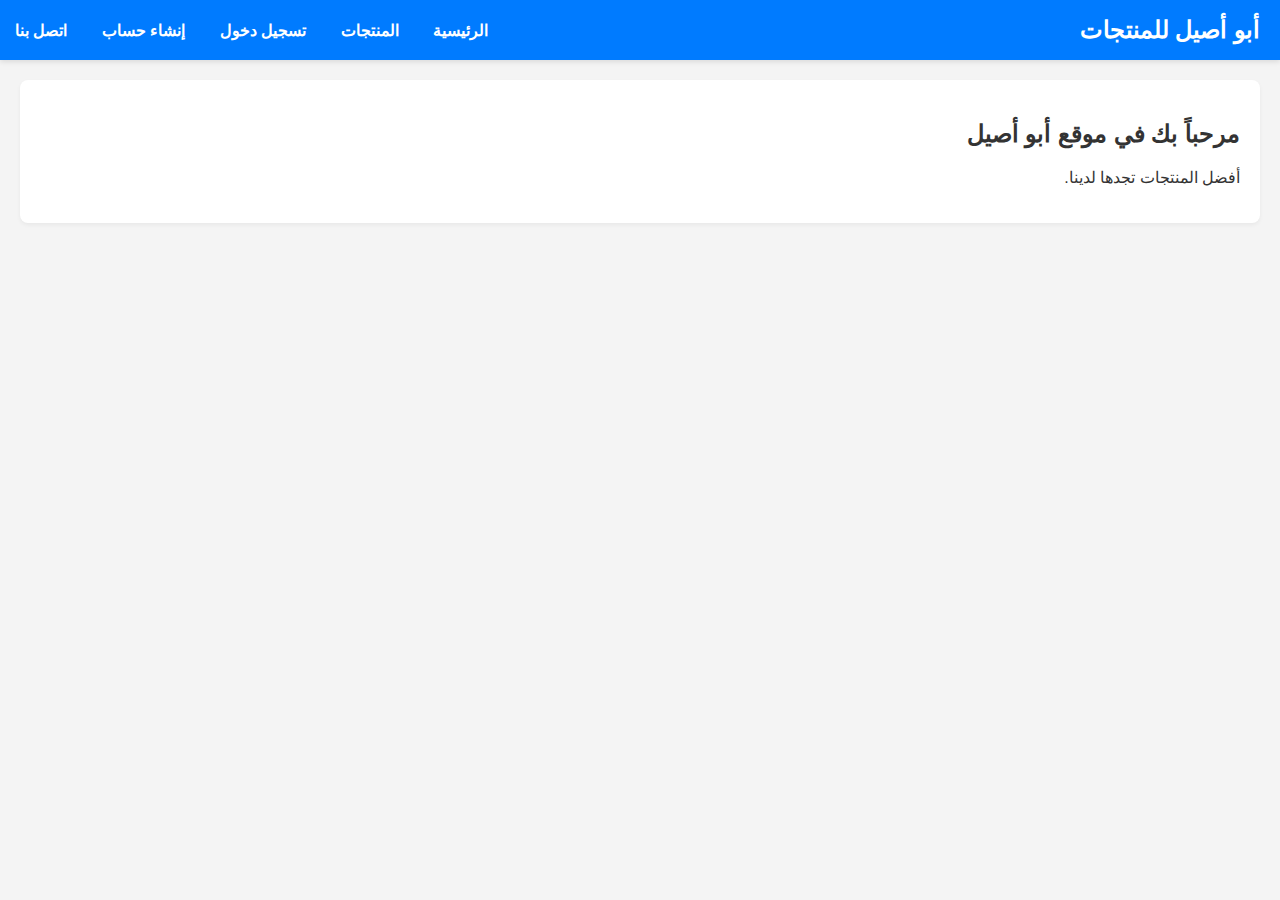
<file: index.html>
<!DOCTYPE html>
<html lang="ar" dir="rtl">
<head>
    <meta charset="UTF-8">
    <meta name="viewport" content="width=device-width, initial-scale=1.0">
    <title>أبو أصيل للمنتجات</title>
    <link rel="stylesheet" href="style.css">
</head>
<body>

    <header>
        <h1>أبو أصيل للمنتجات</h1>
        <nav>
            <a href="index.html">الرئيسية</a>
            <a href="products.html">المنتجات</a>
            <a href="login.html">تسجيل دخول</a>
            <a href="register.html">إنشاء حساب</a>
            <a href="contact.html">اتصل بنا</a>
        </nav>
    </header>

    <section class="home">
        <h2>مرحباً بك في موقع أبو أصيل</h2>
        <p>أفضل المنتجات تجدها لدينا.</p>
    </section>

</body>
</html>
</file>
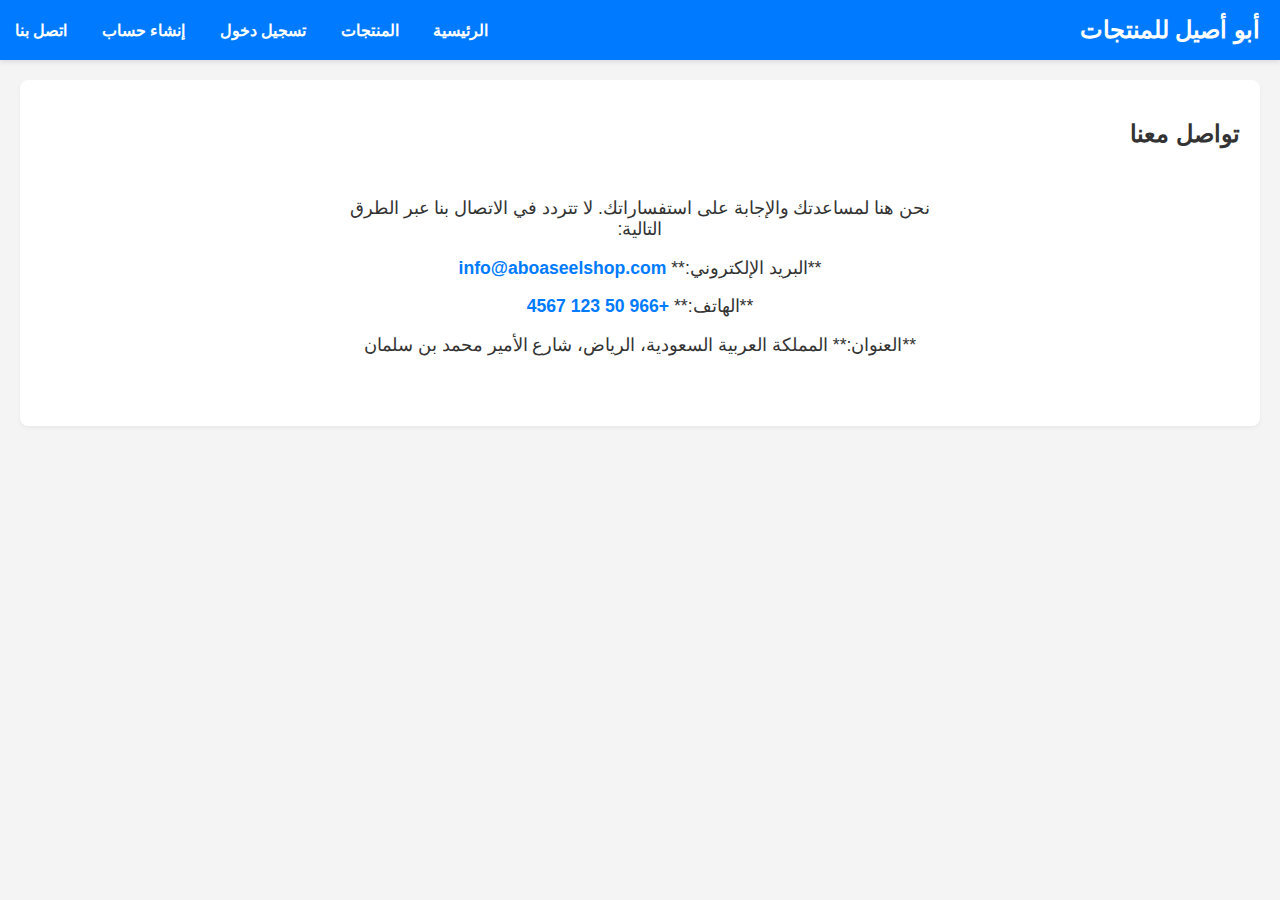
<file: contact.html>
<!DOCTYPE html>
<html lang="ar" dir="rtl">
<head>
    <meta charset="UTF-8">
    <meta name="viewport" content="width=device-width, initial-scale=1.0">
    <title>اتصل بنا</title>
    <link rel="stylesheet" href="style.css">
    <style>
        .contact-info {
            max-width: 600px;
            margin: 50px auto;
            text-align: center;
        }
        .contact-info p {
            font-size: 1.1em;
            margin-bottom: 15px;
        }
        .contact-info a {
            color: #007bff;
            text-decoration: none;
            font-weight: bold;
        }
        .contact-info a:hover {
            text-decoration: underline;
        }
    </style>
</head>
<body>

    <header>
        <h1>أبو أصيل للمنتجات</h1>
        <nav>
            <a href="index.html">الرئيسية</a>
            <a href="products.html">المنتجات</a>
            <a href="login.html">تسجيل دخول</a>
            <a href="register.html">إنشاء حساب</a>
            <a href="contact.html">اتصل بنا</a>
        </nav>
    </header>

    <section>
        <h2>تواصل معنا</h2>
        <div class="contact-info">
            <p>نحن هنا لمساعدتك والإجابة على استفساراتك. لا تتردد في الاتصال بنا عبر الطرق التالية:</p>
            
            <p>
                **البريد الإلكتروني:** <a href="mailto:info@aboaseelshop.com">info@aboaseelshop.com</a>
            </p>

            <p>
                **الهاتف:** <a href="tel:+966501234567">+966 50 123 4567</a>
            </p>
            
            <p>
                **العنوان:** المملكة العربية السعودية، الرياض، شارع الأمير محمد بن سلمان
            </p>
        </div>
    </section>

</body>
</html>
</file>
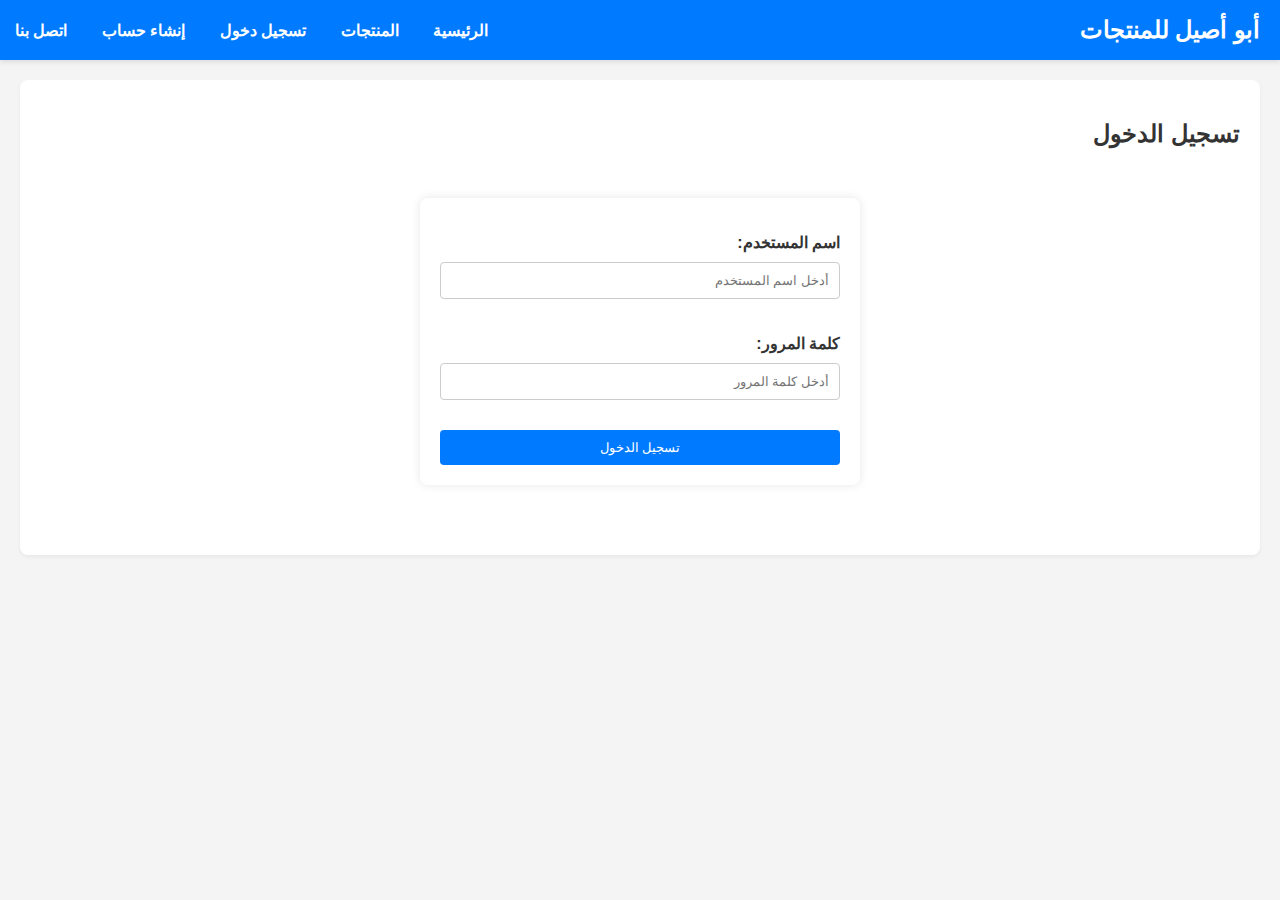
<file: login.html>
<!DOCTYPE html>
<html lang="ar" dir="rtl">
<head>
    <meta charset="UTF-8">
    <meta name="viewport" content="width=device-width, initial-scale=1.0">
    <title>تسجيل دخول</title>
    <link rel="stylesheet" href="style.css">
    <style>
        .form-container {
            max-width: 400px;
            margin: 50px auto;
            padding: 20px;
            background-color: white;
            border-radius: 8px;
            box-shadow: 0 0 10px rgba(0,0,0,0.1);
        }
        .form-container input[type="text"], 
        .form-container input[type="password"] {
            width: 100%;
            padding: 10px;
            margin: 10px 0 20px 0;
            display: inline-block;
            border: 1px solid #ccc;
            box-sizing: border-box;
            border-radius: 4px;
        }
        .form-container button {
            background-color: #007bff;
            color: white;
            padding: 10px 15px;
            border: none;
            cursor: pointer;
            width: 100%;
            border-radius: 4px;
        }
    </style>
</head>
<body>

    <header>
        <h1>أبو أصيل للمنتجات</h1>
        <nav>
            <a href="index.html">الرئيسية</a>
            <a href="products.html">المنتجات</a>
            <a href="login.html">تسجيل دخول</a>
            <a href="register.html">إنشاء حساب</a>
            <a href="contact.html">اتصل بنا</a>
        </nav>
    </header>

    <section>
        <h2>تسجيل الدخول</h2>
        <div class="form-container">
            <form action="#">
                <label for="username"><b>اسم المستخدم:</b></label>
                <input type="text" placeholder="أدخل اسم المستخدم" name="username" required>

                <label for="password"><b>كلمة المرور:</b></label>
                <input type="password" placeholder="أدخل كلمة المرور" name="password" required>
                
                <button type="submit">تسجيل الدخول</button>
            </form>
        </div>
    </section>

</body>
</html>
</file>
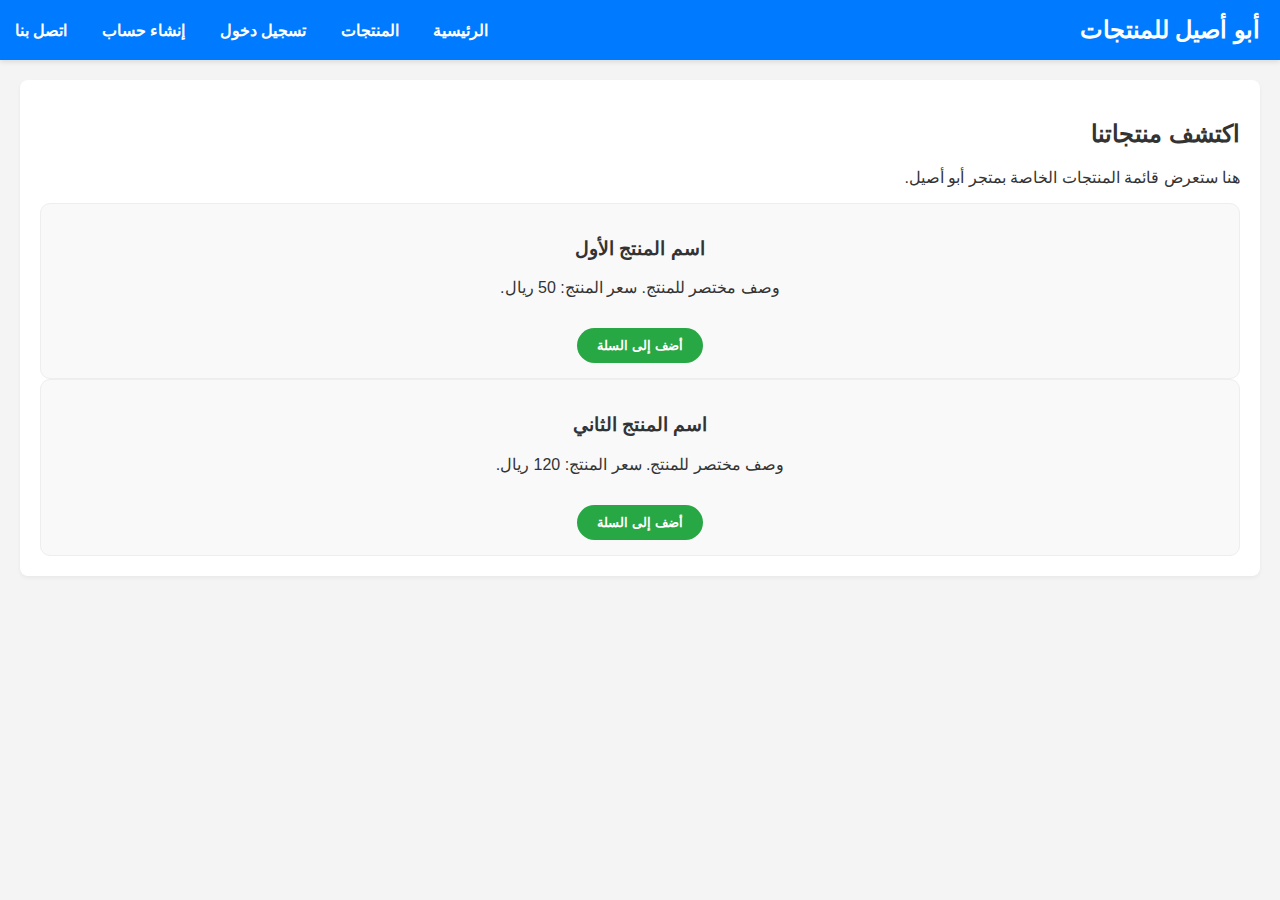
<file: products.html>
<!DOCTYPE html>
<html lang="ar" dir="rtl">
<head>
    <meta charset="UTF-8">
    <meta name="viewport" content="width=device-width, initial-scale=1.0">
    <title>منتجات أبو أصيل</title>
    <link rel="stylesheet" href="style.css">
</head>
<body>

    <header>
        <h1>أبو أصيل للمنتجات</h1>
        <nav>
            <a href="index.html">الرئيسية</a>
            <a href="products.html">المنتجات</a>
            <a href="login.html">تسجيل دخول</a>
            <a href="register.html">إنشاء حساب</a>
            <a href="contact.html">اتصل بنا</a>
        </nav>
    </header>

    <section class="products-list">
        <h2>اكتشف منتجاتنا</h2>
        <p>هنا ستعرض قائمة المنتجات الخاصة بمتجر أبو أصيل.</p>
        <div class="product-item">
            <h3>اسم المنتج الأول</h3>
            <p>وصف مختصر للمنتج. سعر المنتج: 50 ريال.</p>
            <button>أضف إلى السلة</button>
        </div>
        <div class="product-item">
            <h3>اسم المنتج الثاني</h3>
            <p>وصف مختصر للمنتج. سعر المنتج: 120 ريال.</p>
            <button>أضف إلى السلة</button>
        </div>
        
    </section>

</body>
</html>
</file>
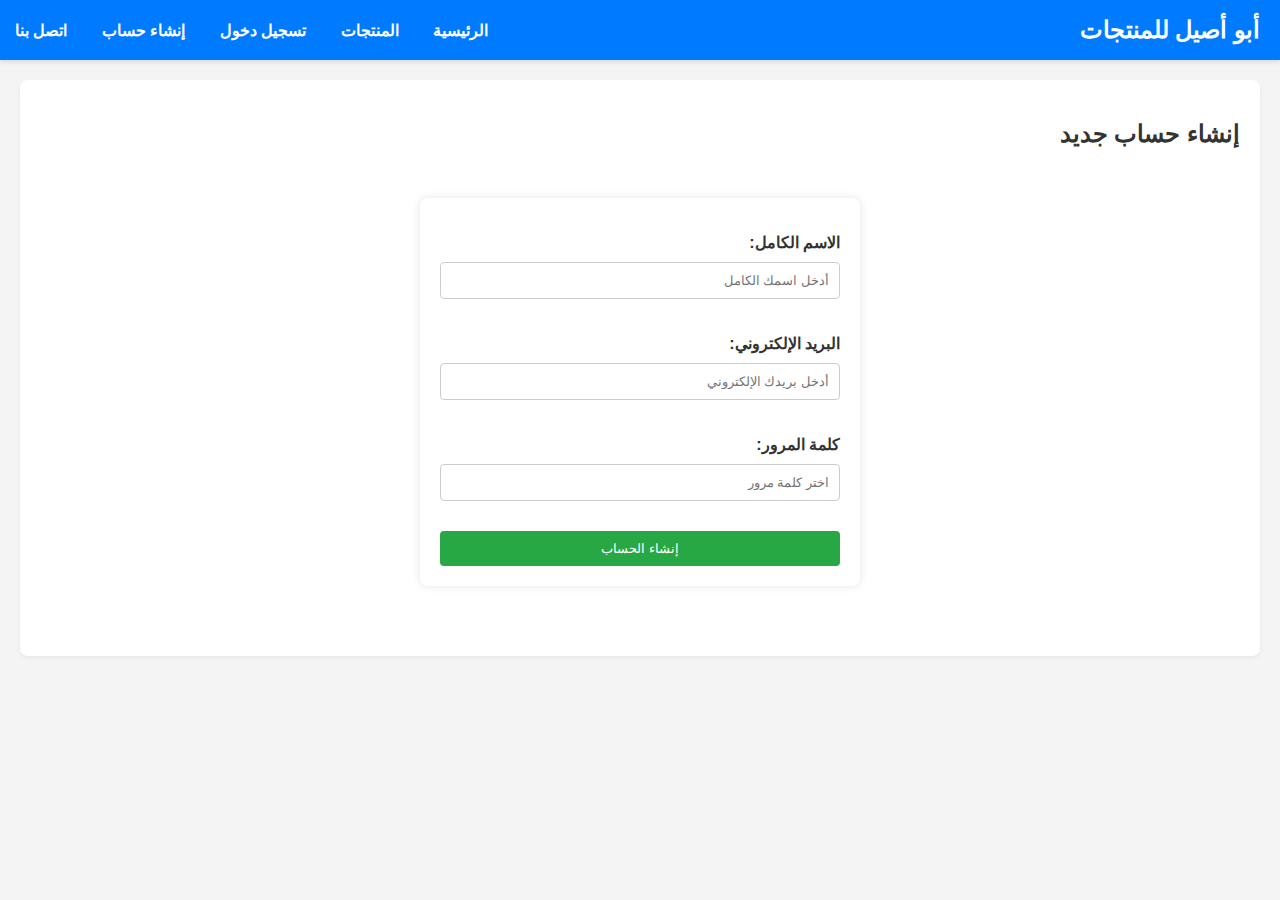
<file: register.html>
<!DOCTYPE html>
<html lang="ar" dir="rtl">
<head>
    <meta charset="UTF-8">
    <meta name="viewport" content="width=device-width, initial-scale=1.0">
    <title>إنشاء حساب جديد</title>
    <link rel="stylesheet" href="style.css">
    <style>
        /* يمكنك إضافة هذا الجزء في ملف style.css لاحقاً لتجنب التكرار */
        .form-container {
            max-width: 400px;
            margin: 50px auto;
            padding: 20px;
            background-color: white;
            border-radius: 8px;
            box-shadow: 0 0 10px rgba(0,0,0,0.1);
        }
        .form-container input[type="text"], 
        .form-container input[type="email"], 
        .form-container input[type="password"] {
            width: 100%;
            padding: 10px;
            margin: 10px 0 20px 0;
            display: inline-block;
            border: 1px solid #ccc;
            box-sizing: border-box;
            border-radius: 4px;
        }
        .form-container button {
            background-color: #28a745; /* لون أخضر مختلف */
            color: white;
            padding: 10px 15px;
            border: none;
            cursor: pointer;
            width: 100%;
            border-radius: 4px;
        }
    </style>
</head>
<body>

    <header>
        <h1>أبو أصيل للمنتجات</h1>
        <nav>
            <a href="index.html">الرئيسية</a>
            <a href="products.html">المنتجات</a>
            <a href="login.html">تسجيل دخول</a>
            <a href="register.html">إنشاء حساب</a>
            <a href="contact.html">اتصل بنا</a>
        </nav>
    </header>

    <section>
        <h2>إنشاء حساب جديد</h2>
        <div class="form-container">
            <form action="#">
                <label for="reg-name"><b>الاسم الكامل:</b></label>
                <input type="text" placeholder="أدخل اسمك الكامل" name="reg-name" required>

                <label for="reg-email"><b>البريد الإلكتروني:</b></label>
                <input type="email" placeholder="أدخل بريدك الإلكتروني" name="reg-email" required>

                <label for="reg-password"><b>كلمة المرور:</b></label>
                <input type="password" placeholder="اختر كلمة مرور" name="reg-password" required>
                
                <button type="submit">إنشاء الحساب</button>
            </form>
        </div>
    </section>

</body>
</html>
</file>
<file: style.css>
/* تنسيقات أساسية للكل */
body {
    font-family: 'Arial', sans-serif;
    margin: 0;
    padding: 0;
    background-color: #f4f4f4;
    color: #333;
    text-align: right; /* لمحاذاة النص لليمين للغة العربية */
}

/* تنسيقات رأس الصفحة (Header) */
header {
    background-color: #007bff; /* أزرق جذاب */
    color: white;
    padding: 1em 0;
    display: flex;
    justify-content: space-between;
    align-items: center;
    box-shadow: 0 2px 5px rgba(0,0,0,0.1);
}

header h1 {
    margin: 0 20px;
    font-size: 1.5em;
}

/* تنسيقات شريط التنقل (Navigation) */
nav a {
    color: white;
    text-decoration: none;
    padding: 0 15px;
    font-weight: bold;
    transition: color 0.3s;
}

nav a:hover {
    color: #ffc107; /* لون أصفر عند التحويم */
}

/* تنسيق الأقسام الرئيسية */
section {
    padding: 20px;
    margin: 20px auto;
    background-color: white;
    border-radius: 8px;
    box-shadow: 0 2px 4px rgba(0,0,0,0.05);
    max-width: 1200px;
}

/* تنسيق القسم الترويجي (Hero Section) */
.hero {
    background-color: #3f51b5; 
    color: white;
    text-align: center;
    padding: 100px 20px;
    margin: 20px auto;
    border-radius: 10px;
    box-shadow: 0 8px 16px rgba(0, 0, 0, 0.2);
    max-width: 90%;
}

.hero h2 {
    font-size: 2.5em;
    margin-bottom: 15px;
    text-shadow: 2px 2px 4px rgba(0, 0, 0, 0.4);
}

.hero p {
    font-size: 1.2em;
    margin-bottom: 30px;
}

.cta-button {
    display: inline-block;
    background-color: #ff4500;
    color: white;
    padding: 12px 30px;
    text-decoration: none;
    font-weight: bold;
    border-radius: 50px;
    transition: background-color 0.3s, transform 0.3s;
    box-shadow: 0 4px 8px rgba(0, 0, 0, 0.3);
}

.cta-button:hover {
    background-color: #e03c00;
    transform: translateY(-2px);
}


/* تنسيقات خاصة بقائمة المنتجات (Grid Layout) */

.products-container {
    padding: 20px;
    margin: 20px auto;
    max-width: 1200px;
    background-color: #fff;
    border-radius: 8px;
    box-shadow: 0 4px 8px rgba(0,0,0,0.05);
}

.products-grid {
    display: grid;
    /* 3 أعمدة على الشاشات الكبيرة، وتتكيف على الشاشات الأصغر */
    grid-template-columns: repeat(auto-fit, minmax(280px, 1fr)); 
    gap: 30px;
    margin-top: 30px;
}

.product-item {
    background-color: #f9f9f9;
    padding: 15px;
    border-radius: 10px;
    border: 1px solid #eee;
    text-align: center;
    transition: transform 0.3s, box-shadow 0.3s;
}

.product-item:hover {
    transform: translateY(-5px);
    box-shadow: 0 10px 20px rgba(0,0,0,0.1);
}

.product-image {
    width: 100%;
    height: auto;
    border-radius: 8px;
    margin-bottom: 15px;
}

.price {
    color: #ff4500;
    font-size: 1.2em;
    font-weight: bold;
    margin: 10px 0;
}

.description {
    color: #666;
    font-size: 0.9em;
}

.product-item button {
    background-color: #28a745; 
    color: white;
    border: none;
    padding: 10px 20px;
    border-radius: 50px;
    cursor: pointer;
    margin-top: 15px;
    font-weight: bold;
    transition: background-color 0.3s;
}

.product-item button:hover {
    background-color: #1e7e34;
}

/* تنسيق نماذج تسجيل الدخول/إنشاء حساب (لأنهما متشابهان) */
.form-container {
    max-width: 400px;
    margin: 50px auto;
    padding: 20px;
    background-color: white;
    border-radius: 8px;
    box-shadow: 0 0 10px rgba(0,0,0,0.1);
}
.form-container label {
    display: block;
    margin-top: 15px;
    font-weight: bold;
}
.form-container input {
    width: 100%;
    padding: 10px;
    margin: 5px 0 15px 0;
    display: inline-block;
    border: 1px solid #ccc;
    box-sizing: border-box;
    border-radius: 4px;
}
.form-container button {
    background-color: #007bff;
    color: white;
    padding: 10px 15px;
    border: none;
    cursor: pointer;
    width: 100%;
    border-radius: 4px;
    margin-top: 10px;
}
.form-container button:hover {
    background-color: #0056b3;
}
</file>
